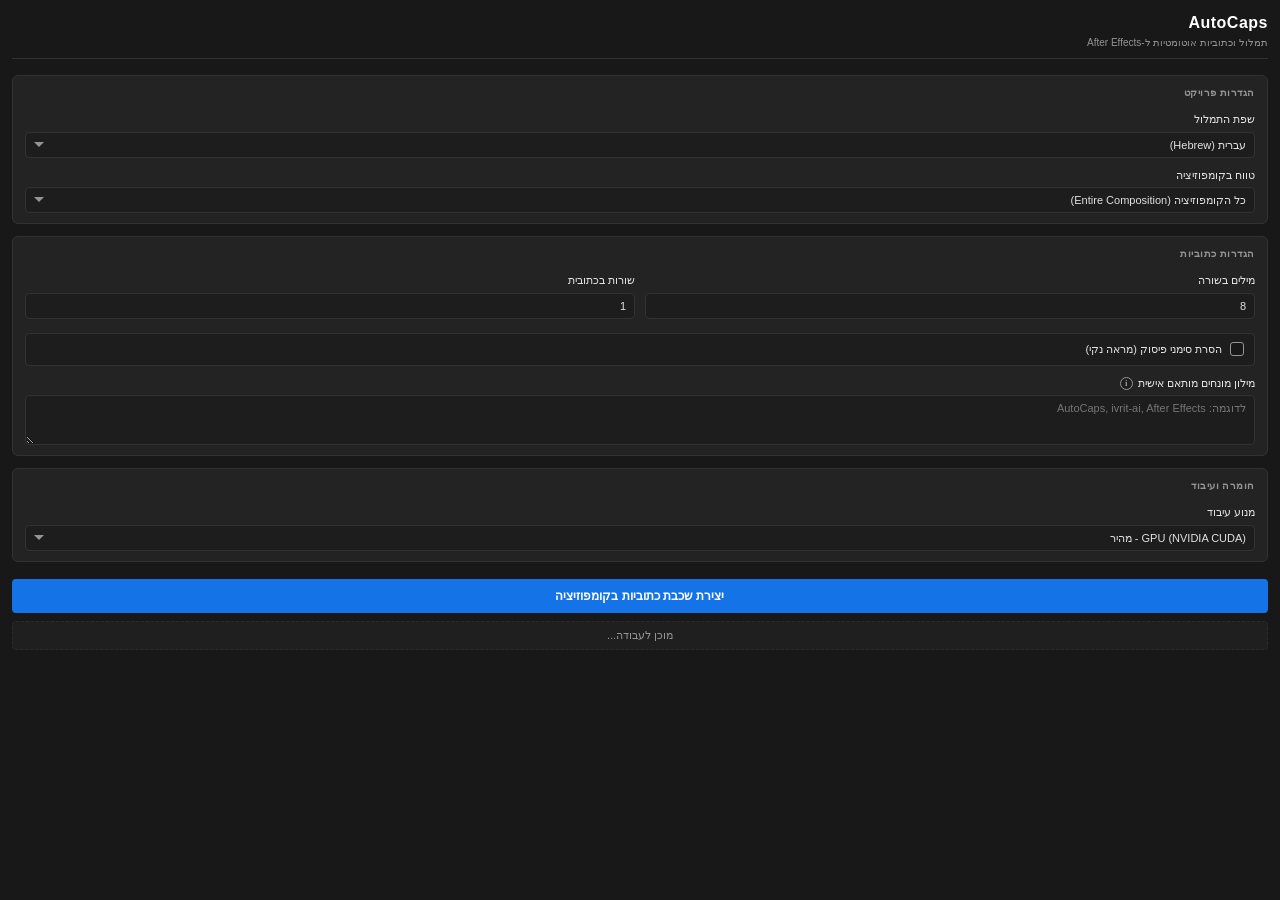
<file: ae/index.html>
<!DOCTYPE html>
<html dir="rtl" lang="he">
<head>
    <meta charset="utf-8">
    <title>AutoCaps for After Effects</title>
    <link rel="stylesheet" href="css/style.css">
</head>
<body>
    <div class="container">
        <div class="header">
            <h2>AutoCaps <span id="versionTag" class="version-tag"></span></h2>
            <span class="subtitle">תמלול וכתוביות אוטומטיות ל-After Effects</span>
        </div>

        <div id="updateBanner" class="update-banner hidden">
            <span id="updateBannerText">קיימת גרסה חדשה של AutoCaps!</span>
            <button id="btnUpdateDownload" class="update-download-btn">הורדה מ-GitHub</button>
        </div>

        <div class="section">
            <div class="section-title">הגדרות פרויקט</div>
            <div class="field-group">
                <label for="language">שפת התמלול</label>
                <select id="language">
                    <option value="he">עברית (Hebrew)</option>
                    <option value="en">אנגלית (English)</option>
                </select>
            </div>
            <div class="field-group">
                <label for="timelineRange">טווח בקומפוזיציה</label>
                <select id="timelineRange">
                    <option value="entire">כל הקומפוזיציה (Entire Composition)</option>
                    <option value="inOut">אזור עבודה בלבד (Work Area)</option>
                </select>
            </div>
        </div>

        <div class="section">
            <div class="section-title">הגדרות כתוביות</div>
            <div class="field-row">
                <div class="field-group">
                    <label for="maxWords">מילים בשורה</label>
                    <input type="number" id="maxWords" value="8" min="2">
                </div>
                <div class="field-group">
                    <label for="maxLines">שורות בכתובית</label>
                    <input type="number" id="maxLines" value="1" min="1">
                </div>
            </div>
            <label class="checkbox-wrapper" for="removePunctuation">
                <input type="checkbox" id="removePunctuation">
                <span class="custom-checkbox"></span>
                <span class="checkbox-text">הסרת סימני פיסוק (מראה נקי)</span>
            </label>
            <div class="field-group">
                <label for="customVocabulary">מילון מונחים מותאם אישית
                    <span class="info-icon" tabindex="0" title="הוסיפו שמות, מונחים מקצועיים, ראשי תיבות או מילים לא נפוצות, מופרדות בפסיק. זה עוזר למודל התמלול לזהות אותן נכון. הרשימה נשמרת אוטומטית.">i</span>
                </label>
                <textarea id="customVocabulary" rows="3" placeholder="לדוגמה: AutoCaps, ivrit-ai, After Effects"></textarea>
            </div>
        </div>

        <div class="section">
            <div class="section-title">חומרה ועיבוד</div>
            <div class="field-group">
                <label for="deviceSelect">מנוע עיבוד</label>
                <select id="deviceSelect">
                    <option value="cuda">GPU (NVIDIA CUDA) - מהיר</option>
                    <option value="cpu">CPU (מעבד) - איטי</option>
                </select>
            </div>
        </div>

        <div class="action-zone">
            <button id="btnExport">יצירת שכבת כתוביות בקומפוזיציה</button>
            <div id="status">מוכן לעבודה...</div>
        </div>
    </div>

    <script src="js/CSInterface.js"></script>
    <script src="js/config.js"></script>
    <script src="js/main.js"></script>
</body>
</html>
</file>
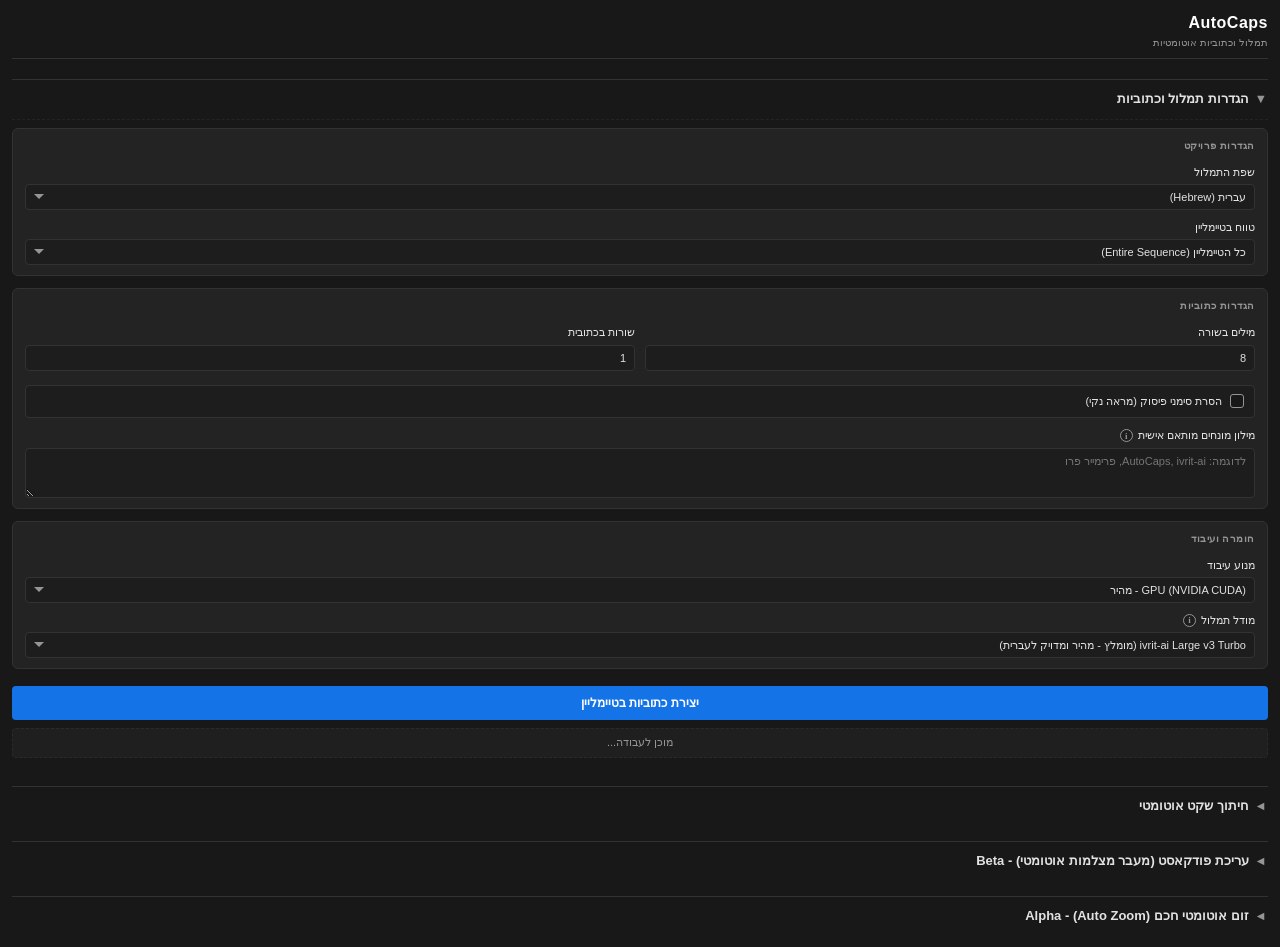
<file: premiere/index.html>
<!DOCTYPE html>
<html dir="rtl" lang="he">
<head>
    <meta charset="utf-8">
    <title>AutoCaps</title>
    <link rel="stylesheet" href="css/style.css">
</head>
<body>
    <div class="container">
        <div class="header">
            <h2>AutoCaps <span id="versionTag" class="version-tag"></span></h2>
            <span class="subtitle">תמלול וכתוביות אוטומטיות</span>
        </div>

        <div id="updateBanner" class="update-banner hidden">
            <span id="updateBannerText">קיימת גרסה חדשה של AutoCaps!</span>
            <button id="btnUpdateDownload" class="update-download-btn">הורדה מ-GitHub</button>
        </div>
        
        <details class="collapsible-group" open>
            <summary class="collapsible-header">הגדרות תמלול וכתוביות</summary>
            <div class="collapsible-body">
                
                <div class="section">
                    <div class="section-title">הגדרות פרויקט</div>
                    <div class="field-group">
                        <label for="language">שפת התמלול</label>
                        <select id="language">
                            <option value="he">עברית (Hebrew)</option>
                            <option value="en">אנגלית (English)</option>
                        </select>
                    </div>
                    <div class="field-group">
                        <label for="timelineRange">טווח בטיימליין</label>
                        <select id="timelineRange">
                            <option value="entire">כל הטיימליין (Entire Sequence)</option>
                            <option value="inOut">In/Out בלבד</option>
                        </select>
                    </div>
                </div>

                <div class="section">
                    <div class="section-title">הגדרות כתוביות</div>
                    <div class="field-row">
                        <div class="field-group">
                            <label for="maxWords">מילים בשורה</label>
                            <input type="number" id="maxWords" value="8" min="2">
                        </div>
                        <div class="field-group">
                            <label for="maxLines">שורות בכתובית</label>
                            <input type="number" id="maxLines" value="1" min="1">
                        </div>
                    </div>
                    <label class="checkbox-wrapper" for="removePunctuation">
                        <input type="checkbox" id="removePunctuation">
                        <span class="custom-checkbox"></span>
                        <span class="checkbox-text">הסרת סימני פיסוק (מראה נקי)</span>
                    </label>
                    <div class="field-group">
                        <label for="customVocabulary">מילון מונחים מותאם אישית
                            <span class="info-icon" tabindex="0" title="הוסיפו שמות, מונחים מקצועיים, ראשי תיבות או מילים לא נפוצות, מופרדות בפסיק. זה עוזר למודל התמלול לזהות אותן נכון. הרשימה נשמרת אוטומטית.">i</span>
                        </label>
                        <textarea id="customVocabulary" rows="3" placeholder="לדוגמה: AutoCaps, ivrit-ai, פרימייר פרו"></textarea>
                    </div>
                </div>

                <div class="section">
                    <div class="section-title">חומרה ועיבוד</div>
                    <div class="field-group">
                        <label for="deviceSelect">מנוע עיבוד</label>
                        <select id="deviceSelect">
                            <option value="cuda">GPU (NVIDIA CUDA) - מהיר</option>
                            <option value="cpu">CPU (מעבד) - איטי</option>
                        </select>
                    </div>
                    <div class="field-group">
                        <label for="modelSelect">מודל תמלול
                            <span class="info-icon" tabindex="0" title="בחרו מודל תמלול. מודלי ivrit-ai מותאמים לעברית ומדויקים יותר עבורה. מודל large-v3 הרגיל תומך גם בשפות נוספות אך פחות מדויק בעברית.">i</span>
                        </label>
                        <select id="modelSelect">
                            <option value="ivrit-ai/whisper-large-v3-turbo-ct2">ivrit-ai Large v3 Turbo (מומלץ - מהיר ומדויק לעברית)</option>
                            <option value="ivrit-ai/whisper-large-v3-ct2">ivrit-ai Large v3 (מדויק יותר, איטי יותר)</option>
                            <option value="large-v3">Whisper Large v3 (רב-לשוני, ללא התאמה לעברית)</option>
                            <option value="custom">מודל מותאם אישית (נתיב / שם HuggingFace)</option>
                        </select>
                        <input type="text" id="modelCustomPath" placeholder="לדוגמה: D:\models\my-model או user/repo-name" style="display:none; margin-top:6px;">
                    </div>
                </div>

                <div class="action-zone">
                    <button id="btnExport">יצירת כתוביות בטיימליין</button>
                    <div id="status">מוכן לעבודה...</div>
                </div>

            </div>
        </details>

        <details class="collapsible-group">
            <summary class="collapsible-header">חיתוך שקט אוטומטי</summary>
            <div class="collapsible-body">
                
                <div class="section">
                    <div class="section-title">הגדרות חיתוך שקט</div>
                    <div class="field-row">
                        <div class="field-group">
                            <label for="silThreshold">עוצמת רעש (dB)</label>
                            <input type="number" id="silThreshold" value="-35" max="-10">
                        </div>
                        <div class="field-group">
                            <label for="silDuration">אורך שקט (ms)</label>
                            <input type="number" id="silDuration" value="150" min="100">
                        </div>
                        <div class="field-group">
                            <label for="silPad">ריפוד שוליים (ms)</label>
                            <input type="number" id="silPad" value="150" min="0">
                        </div>
                    </div>
                </div>

                <div class="action-zone">
                    <button id="btnCutSilence" style="background-color: #e66a14;">חתוך שקט בטיימליין</button>
                    <div id="statusSilence" style="font-size: 11px; text-align: center; margin-top: 5px; color: var(--text-secondary);">מוכן לחיתוך...</div>
                </div>

            </div>
        </details>

        <details class="collapsible-group">
            <summary class="collapsible-header">עריכת פודקאסט (מעבר מצלמות אוטומטי) - Beta</summary>
            <div class="collapsible-body">

                <div class="section">
                    <div class="section-title">משתתפים</div>
                    <div class="field-group">
                        <label for="podSpeakerCount">כמות משתתפים</label>
                        <select id="podSpeakerCount">
                            <option value="2">2 משתתפים</option>
                            <option value="3">3 משתתפים</option>
                            <option value="4">4 משתתפים</option>
                        </select>
                    </div>
                    <div id="podSpeakersContainer"></div>
                </div>

                <div class="section">
                    <div class="section-title">זווית "כולם ביחד" (אופציונלי)</div>
                    <label class="checkbox-wrapper" for="podUseMaster">
                        <input type="checkbox" id="podUseMaster">
                        <span class="custom-checkbox"></span>
                        <span class="checkbox-text">יש מצלמה נוספת עם כולם ביחד</span>
                    </label>
                    <div class="field-group" id="podMasterTrackWrap" style="display:none; margin-top:8px;">
                        <label for="podMasterVid">מספר טראק וידאו (כולם ביחד)</label>
                        <input type="number" id="podMasterVid" value="1" min="1">
                    </div>
                </div>

                <div class="section">
                    <div class="section-title">הגדרות זיהוי דיבור וקאטים</div>
                    <div class="field-row">
                        <div class="field-group">
                            <label for="podThreshold">רגישות זיהוי קול (dB)
                                <span class="info-icon" tabindex="0" title="כל קול מתחת לערך הזה נחשב שקט. ערך גבוה יותר (למשל 25-) = פחות רגיש לרעשי רקע ומזגן. ערך נמוך יותר (למשל 45-) = תופס גם לחישות.">i</span>
                            </label>
                            <input type="number" id="podThreshold" value="-30" max="-10">
                        </div>
                        <div class="field-group">
                            <label for="podMinSilence">זמן שקט למעבר למאסטר (ms)
                                <span class="info-icon" tabindex="0" title="כמה זמן שקט רציף (במילישניות) נדרש לפני מעבר אוטומטי לזווית 'כולם ביחד', אם הוגדרה. בלי מאסטר - שדה זה לא משפיע.">i</span>
                            </label>
                            <input type="number" id="podMinSilence" value="500" min="100">
                        </div>
                    </div>
                    <div class="field-row">
                        <div class="field-group">
                            <label for="podMarginDb">רף החלפת מצלמה (dB)
                                <span class="info-icon" tabindex="0" title="כמה חזק יותר (בדציבלים) דובר חדש צריך להיות מהדובר הנוכחי כדי 'לגנוב' את המצלמה. ערך גבוה יותר = פחות קפיצות שווא מרעש רקע/בליד מיקרופון בין הדוברים.">i</span>
                            </label>
                            <input type="number" id="podMarginDb" value="4" min="0" step="0.5">
                        </div>
                        <div class="field-group">
                            <label for="podHoldMs">זמן החזקה לפני קאט (ms)
                                <span class="info-icon" tabindex="0" title="כמה זמן (במילישניות) דובר חדש צריך להישאר דומיננטי ברציפות לפני שהמצלמה בפועל עוברת אליו. ערך גבוה יותר = פחות קאטים עצבניים אך תגובה איטית יותר למעברים אמיתיים.">i</span>
                            </label>
                            <input type="number" id="podHoldMs" value="300" min="0" step="50">
                        </div>
                    </div>
                    <div class="field-group">
                        <label for="podMinShot">אורך שוט מינימלי (שניות)
                            <span class="info-icon" tabindex="0" title="רשת ביטחון אחרונה: כל שוט שיוצא קצר מהערך הזה יתמזג אוטומטית עם השוט השכן שלו, כדי למנוע קאטים קצרים מדי.">i</span>
                        </label>
                        <input type="number" id="podMinShot" value="1.2" min="0.2" step="0.1">
                    </div>
                </div>

                <div class="action-zone">
                    <button id="btnPodcastDirector" style="background-color:#7a3ee6;">ערוך פודקאסט אוטומטית</button>
                    <div id="statusPodcast" style="font-size: 11px; text-align: center; margin-top: 5px; color: var(--text-secondary);">מוכן לעריכה...</div>
                    <div id="podcastProgressWrap" class="hidden" style="margin-top:6px;">
                        <div class="progress-track">
                            <div id="barFillPodcast" class="progress-fill"></div>
                        </div>
                        <div id="statusLinePodcast" style="font-size:10px; color: var(--text-secondary); margin-top:4px; text-align:center;"></div>
                    </div>
                </div>

            </div>
        </details>

        <details class="collapsible-group">
    <summary class="collapsible-header">זום אוטומטי חכם (Auto Zoom) - Alpha</summary>
    <div class="collapsible-body">
        
        <div class="section">
            <div class="field-group">
                <label for="zoomTrigger">מנגנון הפעלת הזום</label>
                <select id="zoomTrigger">
                    <option value="clips">לפי חיתוכים בטיימליין (מושלם אחרי Jump Cuts)</option>
                    <option value="audio">לפי ניתוח אודיו (מזהה משפטים בקליפ ארוך)</option>
                </select>
            </div>
            
            <div class="field-group">
                <label for="zoomIntensity">עוצמת זום (%)</label>
                <input type="number" id="zoomIntensity" value="115" min="105" max="200" step="1">
            </div>
        </div>

        <div class="action-zone">
            <button id="btnAutoZoom" style="background-color:#1473E6;">החל זום אוטומטי</button>
            <div id="statusZoom" style="font-size: 11px; text-align: center; margin-top: 5px; color: var(--text-secondary);">מוכן...</div>
        </div>

    </div>
</details>

    </div>

    <script src="js/CSInterface.js"></script>
    <script src="js/config.js"></script>
    <script src="js/main.js"></script>
</body>
</html>
</file>
<file: ae/css/style.css>
/* הגדרות כלליות ומערכת צבעים של Adobe Premiere Pro */
:root {
    --bg-main: #181818;          /* רקע כהה לפאנל */
    --bg-section: #232323;       /* רקע לתיבות ההגדרות */
    --bg-input: #1D1D1D;         /* רקע של תיבות קלט ודרופדאונים */
    --border-color: #323232;     /* צבע גבולות עדין */
    --text-primary: #E2E2E2;     /* טקסט ראשי בהיר */
    --text-secondary: #959595;   /* טקסט משני/אפור */
    --accent-blue: #1473E6;      /* כחול אדובי */
    --accent-blue-hover: #0d5cb8;/* כחול כהה יותר למעבר עכבר */
    --accent-disabled: #3A3A3A;  /* צבע כפתור נעול */
    --focus-outline: #2680EB;    /* גבול לפוקוס */
}

/* אתחול ועיצוב גוף הפאנל */
* {
    box-sizing: border-box;
    margin: 0;
    padding: 0;
}

body {
    background-color: var(--bg-main);
    color: var(--text-primary);
    font-family: "Segoe UI", -apple-system, BlinkMacSystemFont, Tahoma, Geneva, sans-serif;
    font-size: 12px;
    padding: 12px;
    line-height: 1.4;
    user-select: none; /* מניעת בחירת טקסט בתוך הפאנל של פרמייר */
}

/* מיכל ראשי */
.container {
    display: flex;
    flex-direction: column;
    gap: 12px;
}

/* עיצוב כותרת הפאנל */
.header {
    margin-bottom: 4px;
    border-bottom: 1px solid var(--border-color);
    padding-bottom: 8px;
}

.header h2 {
    font-size: 16px;
    font-weight: 600;
    color: #FFF;
    letter-spacing: 0.5px;
}

.header .subtitle {
    font-size: 10px;
    color: var(--text-secondary);
    display: block;
    margin-top: 2px;
}

/* תיבות קבוצות (Cards) */
.section {
    background-color: var(--bg-section);
    border: 1px solid var(--border-color);
    border-radius: 6px;
    padding: 10px 12px;
    display: flex;
    flex-direction: column;
    gap: 10px;
}

.section-title {
    font-size: 10px;
    text-transform: uppercase;
    font-weight: 700;
    color: var(--text-secondary);
    letter-spacing: 0.5px;
    margin-bottom: 2px;
}

/* עיצוב שדות קלט (שורה אחת) */
.field-group {
    display: flex;
    flex-direction: column;
    gap: 4px;
}

/* שורה של שני שדות זה לצד זה */
.field-row {
    display: flex;
    gap: 10px;
}

.field-row .field-group {
    flex: 1;
}

/* תוויות הגדרה */
label {
    font-size: 11px;
    font-weight: 500;
    color: var(--text-primary);
    display: inline-flex;
    align-items: center;
    gap: 5px;
}

/* אייקון "i" למידע נוסף/טולטיפ ליד תוויות הגדרה */
.info-icon {
    display: inline-flex;
    align-items: center;
    justify-content: center;
    width: 13px;
    height: 13px;
    border-radius: 50%;
    background-color: var(--bg-input);
    border: 1px solid var(--text-secondary);
    color: var(--text-secondary);
    font-size: 9px;
    font-weight: 700;
    font-style: normal;
    font-family: Georgia, serif;
    cursor: help;
    user-select: none;
    flex-shrink: 0;
    transition: color 0.15s, border-color 0.15s;
}

.info-icon:hover,
.info-icon:focus {
    color: var(--focus-outline);
    border-color: var(--focus-outline);
    outline: none;
}

/* תגית גרסה ליד שם התוסף בכותרת */
.version-tag {
    font-size: 10px;
    font-weight: 400;
    color: var(--text-secondary);
    letter-spacing: 0;
}

/* באנר התראה על גרסה חדשה */
.update-banner {
    display: flex;
    align-items: center;
    justify-content: space-between;
    gap: 8px;
    background-color: rgba(20, 115, 230, 0.12);
    border: 1px solid var(--accent-blue);
    border-radius: 6px;
    padding: 8px 10px;
    font-size: 11px;
    color: var(--text-primary);
}

.update-download-btn {
    width: auto;
    flex-shrink: 0;
    padding: 6px 12px;
    font-size: 10px;
}

/* תיבת טקסט חופשי (למילון מונחים מותאם אישית וכדומה) */
textarea {
    background-color: var(--bg-input);
    color: var(--text-primary);
    border: 1px solid var(--border-color);
    border-radius: 4px;
    padding: 6px 8px;
    font-size: 11px;
    outline: none;
    resize: vertical;
    font-family: inherit;
    width: 100%;
    transition: border-color 0.15s, box-shadow 0.15s;
}

textarea:hover {
    border-color: #4A4A4A;
}

textarea:focus {
    border-color: var(--focus-outline);
    box-shadow: 0 0 0 1px var(--focus-outline);
}

/* עיצוב תיבות בחירה וקלט מספרי */
select, input[type="number"] {
    background-color: var(--bg-input);
    color: var(--text-primary);
    border: 1px solid var(--border-color);
    border-radius: 4px;
    padding: 6px 8px;
    font-size: 11px;
    outline: none;
    transition: border-color 0.15s, box-shadow 0.15s;
    width: 100%;
}

select:hover, input[type="number"]:hover {
    border-color: #4A4A4A;
}

select:focus, input[type="number"]:focus {
    border-color: var(--focus-outline);
    box-shadow: 0 0 0 1px var(--focus-outline);
}

/* התאמה מיוחדת לדרופדאון */
select {
    cursor: pointer;
    appearance: none;
    background-image: url("data:image/svg+xml;charset=UTF-8,%3Csvg xmlns='http://www.w3.org/2000/svg' width='10' height='6' viewBox='0 0 10 6'%3E%3Cpath fill='%23959595' d='M0 0l5 5 5-5z'/%3E%3C/svg%3E");
    background-repeat: no-repeat;
    background-position: left 8px center;
    padding-left: 24px; /* רווח לחץ השמאלי */
}

/* תיבת סימון (Checkbox) מעוצבת ומקצועית */
.checkbox-wrapper {
    display: flex;
    align-items: center;
    gap: 8px;
    cursor: pointer;
    padding: 8px 10px;
    background-color: var(--bg-input);
    border: 1px solid var(--border-color);
    border-radius: 4px;
    margin-top: 4px;
    transition: background-color 0.15s, border-color 0.15s;
}

.checkbox-wrapper:hover {
    background-color: #282828;
    border-color: #444;
}

/* הסתרת ה-Checkbox המובנה של הדפדפן */
.checkbox-wrapper input[type="checkbox"] {
    display: none;
}

/* עיצוב הריבוע המדמה Checkbox */
.checkbox-wrapper .custom-checkbox {
    width: 14px;
    height: 14px;
    border: 1.5px solid var(--text-secondary);
    border-radius: 3px;
    background-color: var(--bg-main);
    display: inline-block;
    position: relative;
    transition: all 0.15s;
    flex-shrink: 0;
}

/* סימון ה-V בתוך התיבה כאשר היא מסומנת */
.checkbox-wrapper input[type="checkbox"]:checked + .custom-checkbox {
    background-color: var(--accent-blue);
    border-color: var(--accent-blue);
}

.checkbox-wrapper input[type="checkbox"]:checked + .custom-checkbox::after {
    content: "";
    position: absolute;
    left: 4.5px;
    top: 1.5px;
    width: 3px;
    height: 7px;
    border: solid white;
    border-width: 0 1.5px 1.5px 0;
    transform: rotate(45deg);
}

.checkbox-wrapper .checkbox-text {
    font-size: 11px;
    color: var(--text-primary);
}

/* כפתור הפעולה הראשי */
.action-zone {
    margin-top: 5px;
    display: flex;
    flex-direction: column;
    gap: 8px;
}

button {
    background-color: var(--accent-blue);
    color: #FFFFFF;
    border: none;
    border-radius: 4px;
    padding: 10px 16px;
    font-size: 12px;
    font-weight: 600;
    cursor: pointer;
    transition: background-color 0.15s, transform 0.05s;
    width: 100%;
}

button:hover {
    background-color: var(--accent-blue-hover);
}

button:active {
    transform: scale(0.98);
}

button:disabled {
    background-color: var(--accent-disabled);
    color: var(--text-secondary);
    cursor: not-allowed;
    transform: none;
}

/* אזור הסטטוס */
#status {
    color: var(--text-secondary);
    font-size: 11px;
    text-align: center;
    padding: 6px;
    border-radius: 4px;
    background-color: rgba(255, 255, 255, 0.03);
    border: 1px dashed rgba(255, 255, 255, 0.05);
}

/* תומך בעיצוב יפה של גלילת הפאנל במידה והוא קטן מאוד */
::-webkit-scrollbar {
    width: 6px;
}
::-webkit-scrollbar-track {
    background: var(--bg-main);
}
::-webkit-scrollbar-thumb {
    background: #3E3E3E;
    border-radius: 3px;
}
::-webkit-scrollbar-thumb:hover {
    background: #4E4E4E;
}

/* =========================================
   Podcast Director - Progress Bar
   ========================================= */

.hidden {
    display: none !important;
}

.progress-track {
    width: 100%;
    height: 6px;
    background-color: var(--bg-input);
    border: 1px solid var(--border-color);
    border-radius: 3px;
    overflow: hidden;
}

.progress-fill {
    height: 100%;
    width: 0%;
    background-color: var(--accent-blue);
    transition: width 0.2s ease;
}

/* =========================================
   Collapsible Segments (Accordions)
   ========================================= */

.collapsible-group {
    background-color: transparent;
    border-top: 1px solid var(--border-color);
    margin-top: 4px;
}

/* Hide the default HTML marker */
.collapsible-header::-webkit-details-marker {
    display: none;
}

.collapsible-header {
    background-color: var(--bg-main);
    color: var(--text-primary);
    font-size: 13px;
    font-weight: 600;
    padding: 10px 4px;
    cursor: pointer;
    list-style: none; /* Removes default arrow in modern browsers */
    display: flex;
    align-items: center;
    user-select: none;
    transition: color 0.15s ease;
}

.collapsible-header:hover {
    color: #FFFFFF;
}

/* Custom animated arrow tailored for RTL */
.collapsible-header::before {
    content: "◀";
    font-size: 9px;
    color: var(--text-secondary);
    display: inline-block;
    margin-left: 8px; /* Spacing between arrow and text */
    transition: transform 0.2s ease;
}

/* Rotate arrow downwards when the segment is open */
details[open] > .collapsible-header::before {
    transform: rotate(-90deg);
}

/* The wrapper inside the collapsible segment */
.collapsible-body {
    padding: 8px 0 12px 0;
    display: flex;
    flex-direction: column;
    gap: 12px;
    border-top: 1px dashed rgba(255, 255, 255, 0.05); /* Subtle separation */
}
</file>
<file: premiere/css/style.css>
/* הגדרות כלליות ומערכת צבעים של Adobe Premiere Pro */
:root {
    --bg-main: #181818;          /* רקע כהה לפאנל */
    --bg-section: #232323;       /* רקע לתיבות ההגדרות */
    --bg-input: #1D1D1D;         /* רקע של תיבות קלט ודרופדאונים */
    --border-color: #323232;     /* צבע גבולות עדין */
    --text-primary: #E2E2E2;     /* טקסט ראשי בהיר */
    --text-secondary: #959595;   /* טקסט משני/אפור */
    --accent-blue: #1473E6;      /* כחול אדובי */
    --accent-blue-hover: #0d5cb8;/* כחול כהה יותר למעבר עכבר */
    --accent-disabled: #3A3A3A;  /* צבע כפתור נעול */
    --focus-outline: #2680EB;    /* גבול לפוקוס */
}

/* אתחול ועיצוב גוף הפאנל */
* {
    box-sizing: border-box;
    margin: 0;
    padding: 0;
}

body {
    background-color: var(--bg-main);
    color: var(--text-primary);
    font-family: "Segoe UI", -apple-system, BlinkMacSystemFont, Tahoma, Geneva, sans-serif;
    font-size: 12px;
    padding: 12px;
    line-height: 1.4;
    user-select: none; /* מניעת בחירת טקסט בתוך הפאנל של פרמייר */
}

/* מיכל ראשי */
.container {
    display: flex;
    flex-direction: column;
    gap: 12px;
}

/* עיצוב כותרת הפאנל */
.header {
    margin-bottom: 4px;
    border-bottom: 1px solid var(--border-color);
    padding-bottom: 8px;
}

.header h2 {
    font-size: 16px;
    font-weight: 600;
    color: #FFF;
    letter-spacing: 0.5px;
}

.header .subtitle {
    font-size: 10px;
    color: var(--text-secondary);
    display: block;
    margin-top: 2px;
}

/* תיבות קבוצות (Cards) */
.section {
    background-color: var(--bg-section);
    border: 1px solid var(--border-color);
    border-radius: 6px;
    padding: 10px 12px;
    display: flex;
    flex-direction: column;
    gap: 10px;
}

.section-title {
    font-size: 10px;
    text-transform: uppercase;
    font-weight: 700;
    color: var(--text-secondary);
    letter-spacing: 0.5px;
    margin-bottom: 2px;
}

/* עיצוב שדות קלט (שורה אחת) */
.field-group {
    display: flex;
    flex-direction: column;
    gap: 4px;
}

/* שורה של שני שדות זה לצד זה */
.field-row {
    display: flex;
    gap: 10px;
}

.field-row .field-group {
    flex: 1;
}

/* תוויות הגדרה */
label {
    font-size: 11px;
    font-weight: 500;
    color: var(--text-primary);
    display: inline-flex;
    align-items: center;
    gap: 5px;
}

/* אייקון "i" למידע נוסף/טולטיפ ליד תוויות הגדרה */
.info-icon {
    display: inline-flex;
    align-items: center;
    justify-content: center;
    width: 13px;
    height: 13px;
    border-radius: 50%;
    background-color: var(--bg-input);
    border: 1px solid var(--text-secondary);
    color: var(--text-secondary);
    font-size: 9px;
    font-weight: 700;
    font-style: normal;
    font-family: Georgia, serif;
    cursor: help;
    user-select: none;
    flex-shrink: 0;
    transition: color 0.15s, border-color 0.15s;
}

.info-icon:hover,
.info-icon:focus {
    color: var(--focus-outline);
    border-color: var(--focus-outline);
    outline: none;
}

/* תגית גרסה ליד שם התוסף בכותרת */
.version-tag {
    font-size: 10px;
    font-weight: 400;
    color: var(--text-secondary);
    letter-spacing: 0;
}

/* באנר התראה על גרסה חדשה */
.update-banner {
    display: flex;
    align-items: center;
    justify-content: space-between;
    gap: 8px;
    background-color: rgba(20, 115, 230, 0.12);
    border: 1px solid var(--accent-blue);
    border-radius: 6px;
    padding: 8px 10px;
    font-size: 11px;
    color: var(--text-primary);
}

.update-download-btn {
    width: auto;
    flex-shrink: 0;
    padding: 6px 12px;
    font-size: 10px;
}

/* תיבת טקסט חופשי (למילון מונחים מותאם אישית וכדומה) */
textarea {
    background-color: var(--bg-input);
    color: var(--text-primary);
    border: 1px solid var(--border-color);
    border-radius: 4px;
    padding: 6px 8px;
    font-size: 11px;
    outline: none;
    resize: vertical;
    font-family: inherit;
    width: 100%;
    transition: border-color 0.15s, box-shadow 0.15s;
}

textarea:hover {
    border-color: #4A4A4A;
}

textarea:focus {
    border-color: var(--focus-outline);
    box-shadow: 0 0 0 1px var(--focus-outline);
}

/* עיצוב תיבות בחירה וקלט מספרי */
select, input[type="number"] {
    background-color: var(--bg-input);
    color: var(--text-primary);
    border: 1px solid var(--border-color);
    border-radius: 4px;
    padding: 6px 8px;
    font-size: 11px;
    outline: none;
    transition: border-color 0.15s, box-shadow 0.15s;
    width: 100%;
}

select:hover, input[type="number"]:hover {
    border-color: #4A4A4A;
}

select:focus, input[type="number"]:focus {
    border-color: var(--focus-outline);
    box-shadow: 0 0 0 1px var(--focus-outline);
}

/* התאמה מיוחדת לדרופדאון */
select {
    cursor: pointer;
    appearance: none;
    background-image: url("data:image/svg+xml;charset=UTF-8,%3Csvg xmlns='http://www.w3.org/2000/svg' width='10' height='6' viewBox='0 0 10 6'%3E%3Cpath fill='%23959595' d='M0 0l5 5 5-5z'/%3E%3C/svg%3E");
    background-repeat: no-repeat;
    background-position: left 8px center;
    padding-left: 24px; /* רווח לחץ השמאלי */
}

/* תיבת סימון (Checkbox) מעוצבת ומקצועית */
.checkbox-wrapper {
    display: flex;
    align-items: center;
    gap: 8px;
    cursor: pointer;
    padding: 8px 10px;
    background-color: var(--bg-input);
    border: 1px solid var(--border-color);
    border-radius: 4px;
    margin-top: 4px;
    transition: background-color 0.15s, border-color 0.15s;
}

.checkbox-wrapper:hover {
    background-color: #282828;
    border-color: #444;
}

/* הסתרת ה-Checkbox המובנה של הדפדפן */
.checkbox-wrapper input[type="checkbox"] {
    display: none;
}

/* עיצוב הריבוע המדמה Checkbox */
.checkbox-wrapper .custom-checkbox {
    width: 14px;
    height: 14px;
    border: 1.5px solid var(--text-secondary);
    border-radius: 3px;
    background-color: var(--bg-main);
    display: inline-block;
    position: relative;
    transition: all 0.15s;
    flex-shrink: 0;
}

/* סימון ה-V בתוך התיבה כאשר היא מסומנת */
.checkbox-wrapper input[type="checkbox"]:checked + .custom-checkbox {
    background-color: var(--accent-blue);
    border-color: var(--accent-blue);
}

.checkbox-wrapper input[type="checkbox"]:checked + .custom-checkbox::after {
    content: "";
    position: absolute;
    left: 4.5px;
    top: 1.5px;
    width: 3px;
    height: 7px;
    border: solid white;
    border-width: 0 1.5px 1.5px 0;
    transform: rotate(45deg);
}

.checkbox-wrapper .checkbox-text {
    font-size: 11px;
    color: var(--text-primary);
}

/* כפתור הפעולה הראשי */
.action-zone {
    margin-top: 5px;
    display: flex;
    flex-direction: column;
    gap: 8px;
}

button {
    background-color: var(--accent-blue);
    color: #FFFFFF;
    border: none;
    border-radius: 4px;
    padding: 10px 16px;
    font-size: 12px;
    font-weight: 600;
    cursor: pointer;
    transition: background-color 0.15s, transform 0.05s;
    width: 100%;
}

button:hover {
    background-color: var(--accent-blue-hover);
}

button:active {
    transform: scale(0.98);
}

button:disabled {
    background-color: var(--accent-disabled);
    color: var(--text-secondary);
    cursor: not-allowed;
    transform: none;
}

/* אזור הסטטוס */
#status {
    color: var(--text-secondary);
    font-size: 11px;
    text-align: center;
    padding: 6px;
    border-radius: 4px;
    background-color: rgba(255, 255, 255, 0.03);
    border: 1px dashed rgba(255, 255, 255, 0.05);
}

/* תומך בעיצוב יפה של גלילת הפאנל במידה והוא קטן מאוד */
::-webkit-scrollbar {
    width: 6px;
}
::-webkit-scrollbar-track {
    background: var(--bg-main);
}
::-webkit-scrollbar-thumb {
    background: #3E3E3E;
    border-radius: 3px;
}
::-webkit-scrollbar-thumb:hover {
    background: #4E4E4E;
}

/* =========================================
   Podcast Director - Progress Bar
   ========================================= */

.hidden {
    display: none !important;
}

.progress-track {
    width: 100%;
    height: 6px;
    background-color: var(--bg-input);
    border: 1px solid var(--border-color);
    border-radius: 3px;
    overflow: hidden;
}

.progress-fill {
    height: 100%;
    width: 0%;
    background-color: var(--accent-blue);
    transition: width 0.2s ease;
}

/* =========================================
   Collapsible Segments (Accordions)
   ========================================= */

.collapsible-group {
    background-color: transparent;
    border-top: 1px solid var(--border-color);
    margin-top: 4px;
}

/* Hide the default HTML marker */
.collapsible-header::-webkit-details-marker {
    display: none;
}

.collapsible-header {
    background-color: var(--bg-main);
    color: var(--text-primary);
    font-size: 13px;
    font-weight: 600;
    padding: 10px 4px;
    cursor: pointer;
    list-style: none; /* Removes default arrow in modern browsers */
    display: flex;
    align-items: center;
    user-select: none;
    transition: color 0.15s ease;
}

.collapsible-header:hover {
    color: #FFFFFF;
}

/* Custom animated arrow tailored for RTL */
.collapsible-header::before {
    content: "◀";
    font-size: 9px;
    color: var(--text-secondary);
    display: inline-block;
    margin-left: 8px; /* Spacing between arrow and text */
    transition: transform 0.2s ease;
}

/* Rotate arrow downwards when the segment is open */
details[open] > .collapsible-header::before {
    transform: rotate(-90deg);
}

/* The wrapper inside the collapsible segment */
.collapsible-body {
    padding: 8px 0 12px 0;
    display: flex;
    flex-direction: column;
    gap: 12px;
    border-top: 1px dashed rgba(255, 255, 255, 0.05); /* Subtle separation */
}
</file>
